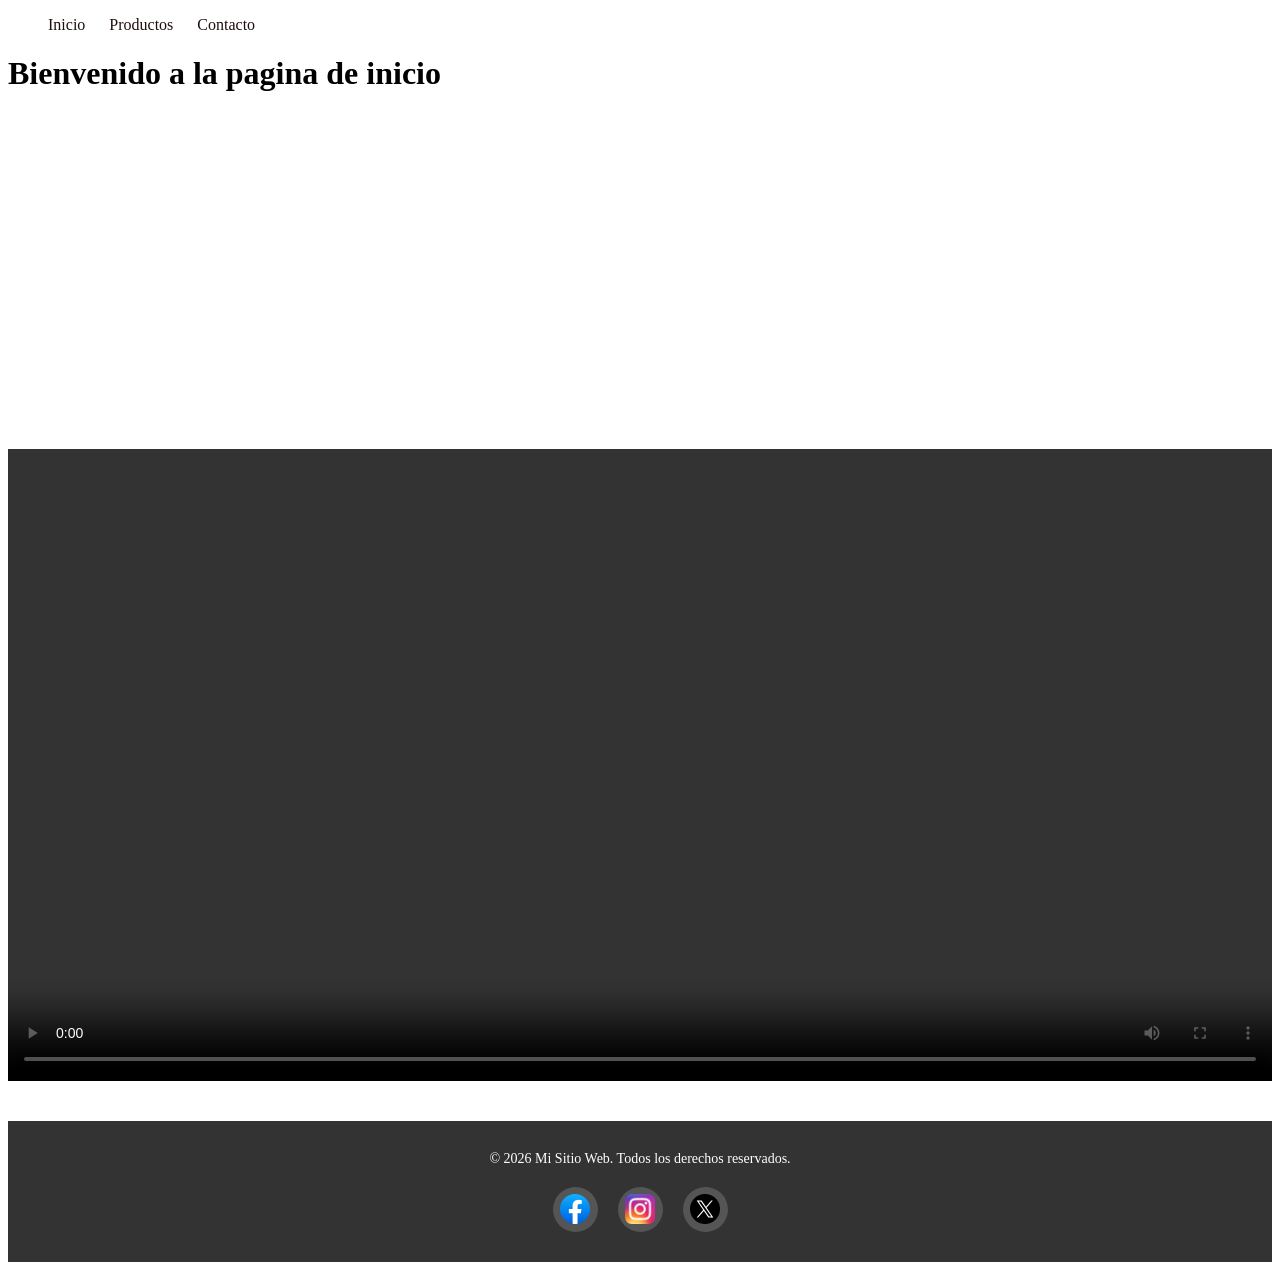
<file: index.html>
<!DOCTYPE html>
<html lang="es">
<head>
    <meta charset="UTF-8">
    <meta name="viewport" content="width=device-width, initial-scale=1.0">
    <title>Mi Sitio Web</title>
    <link rel="stylesheet" href="css/style.css">
</head>
<body>
    <header>
       
        <nav class="menu">
            <ul>
                <li><a href="#">Inicio</a></li>
                <li><a href="view/productos.html">Productos</a></li>
                <li><a href="">Contacto</a></li>
            </ul>
        </nav>
    </header>

    <main>
        <h1>Bienvenido a la pagina de inicio</h1>
     <iframe width="100%" height="315" src="https://www.youtube.com/embed/dQw4w9WgXcQ" title="YouTube video player" frameborder="0" allow="accelerometer; autoplay; clipboard-write; encrypted-media; gyroscope; picture-in-picture; web-share" allowfullscreen></iframe>

     <video class="video-player" autoplay controls>
        <source src="video/Iguana_Explica_Problema_de_Irán.mp4" type="video/mp4">
        Tu navegador no soporta la etiqueta de video.
     </video>
    </main>

    <footer>
        <div class="footer-content">
            <p>&copy; 2026 Mi Sitio Web. Todos los derechos reservados.</p>
            <div class="social-icons">
                <a href="https://www.facebook.com" target="_blank" title="Facebook">
                    <img src="img/icon facebook.png" alt="Facebook">
                </a>
                <a href="https://www.instagram.com" target="_blank" title="Instagram">
                    <img src="img/icon instagram.png" alt="Instagram">
                </a>
                <a href="https://www.x.com" target="_blank" title="X (Twitter)">
                    <img src="img/icon x.png" alt="X">
                </a>
            </div>
        </div>
    </footer>
</body>
</html>
</file>
<file: css/style.css>
.menu ul li a {
    color: #1e0f0f;
    text-decoration: none;
    display: inline-block;
}

.menu ul li:hover {
    background-color: blue;
}
.menu ul {
    list-style: none;
}
.menu ul li {
    display: inline-block;
    margin-right: 20px;
}

img {
    height: 1020px;
    width: 980px;
}

/* Video responsive */
.video-player {
    width: 100%;
    max-width: 100%;
    height: auto;
    display: block;
    margin: 1rem 0;
}

/* WhatsApp flotante */
.whatsapp-flotante {
    position: fixed;
    bottom: 20px;
    right: 20px;
    z-index: 1000;
    animation: flotante 3s ease-in-out infinite;
}

.whatsapp-flotante img {
    width: 60px;
    height: 60px;
    border-radius: 50%;
    box-shadow: 0 4px 8px rgba(0, 0, 0, 0.2);
    transition: transform 0.3s ease;
}

.whatsapp-flotante:hover img {
    transform: scale(1.1);
}

@keyframes flotante {
    0%, 100% {
        transform: translateY(0px);
    }
    50% {
        transform: translateY(-10px);
    }
}

/* Footer */
footer {
    background-color: #333;
    color: white;
    padding: 30px 0;
    margin-top: 40px;
    text-align: center;
}

.footer-content {
    max-width: 1200px;
    margin: 0 auto;
    padding: 0 20px;
}

.footer-content p {
    margin: 0 0 20px 0;
    font-size: 14px;
}

.social-icons {
    display: flex;
    justify-content: center;
    gap: 20px;
}

.social-icons a {
    display: inline-flex;
    align-items: center;
    justify-content: center;
    width: 45px;
    height: 45px;
    background-color: #555;
    border-radius: 50%;
    color: white;
    text-decoration: none;
    font-size: 24px;
    font-weight: bold;
    transition: background-color 0.3s ease, transform 0.3s ease;
    overflow: hidden;
}

.social-icons a img {
    width: 30px;
    height: 30px;
    object-fit: contain;
}

.social-icons a:hover {
    background-color: #0078b6;
    transform: scale(1.15);
}

.icon-fb {
    font-family: Arial, sans-serif;
    font-style: italic;
}

.icon-ig {
    font-size: 20px;
}

.icon-x {
    font-weight: bold;
    font-size: 22px;
}

/* Formulario de Registro */
.formulario-registro {
    max-width: 500px;
    margin: 40px auto;
    padding: 30px;
    background-color: #f9f9f9;
    border-radius: 10px;
    box-shadow: 0 4px 6px rgba(0, 0, 0, 0.1);
}

.formulario-registro h3 {
    text-align: center;
    color: #333;
    margin-bottom: 10px;
    font-size: 24px;
}

.formulario-registro > p {
    text-align: center;
    color: #666;
    margin-bottom: 25px;
    font-size: 14px;
}

.form-group {
    margin-bottom: 20px;
    display: flex;
    flex-direction: column;
}

.form-group label {
    margin-bottom: 8px;
    font-weight: bold;
    color: #333;
    font-size: 14px;
}

.form-group input,
.form-group textarea {
    padding: 12px;
    border: 1px solid #ddd;
    border-radius: 5px;
    font-size: 14px;
    font-family: Arial, sans-serif;
    transition: border-color 0.3s ease, box-shadow 0.3s ease;
}

.form-group input:focus,
.form-group textarea:focus {
    outline: none;
    border-color: #0078b6;
    box-shadow: 0 0 5px rgba(0, 120, 182, 0.3);
}

.form-group textarea {
    resize: vertical;
    min-height: 100px;
}

.btn-registrar {
    width: 100%;
    padding: 12px;
    background-color: #0078b6;
    color: white;
    border: none;
    border-radius: 5px;
    font-size: 16px;
    font-weight: bold;
    cursor: pointer;
    transition: background-color 0.3s ease, transform 0.2s ease;
}

.btn-registrar:hover {
    background-color: #005a8a;
    transform: translateY(-2px);
    box-shadow: 0 4px 8px rgba(0, 0, 0, 0.2);
}

.btn-registrar:active {
    transform: translateY(0);
}

/* Mapa de Google Maps */
.mapa-ubicacion {
    max-width: 600px;
    margin: 40px auto;
    padding: 0;
}

.mapa-ubicacion h3 {
    text-align: center;
    color: #333;
    margin-bottom: 20px;
    font-size: 24px;
}

.mapa-ubicacion iframe {
    width: 100%;
    max-width: 600px;
    height: 450px;
    border-radius: 10px;
    box-shadow: 0 4px 6px rgba(0, 0, 0, 0.1);
}

/* Responsive para pantallas pequeñas */
@media (max-width: 768px) {
    .mapa-ubicacion {
        max-width: 100%;
        padding: 0 15px;
    }
    
    .mapa-ubicacion iframe {
        height: 300px;
    }
    
    .formulario-registro {
        margin: 30px 15px;
        padding: 20px;
    }
}
</file>
